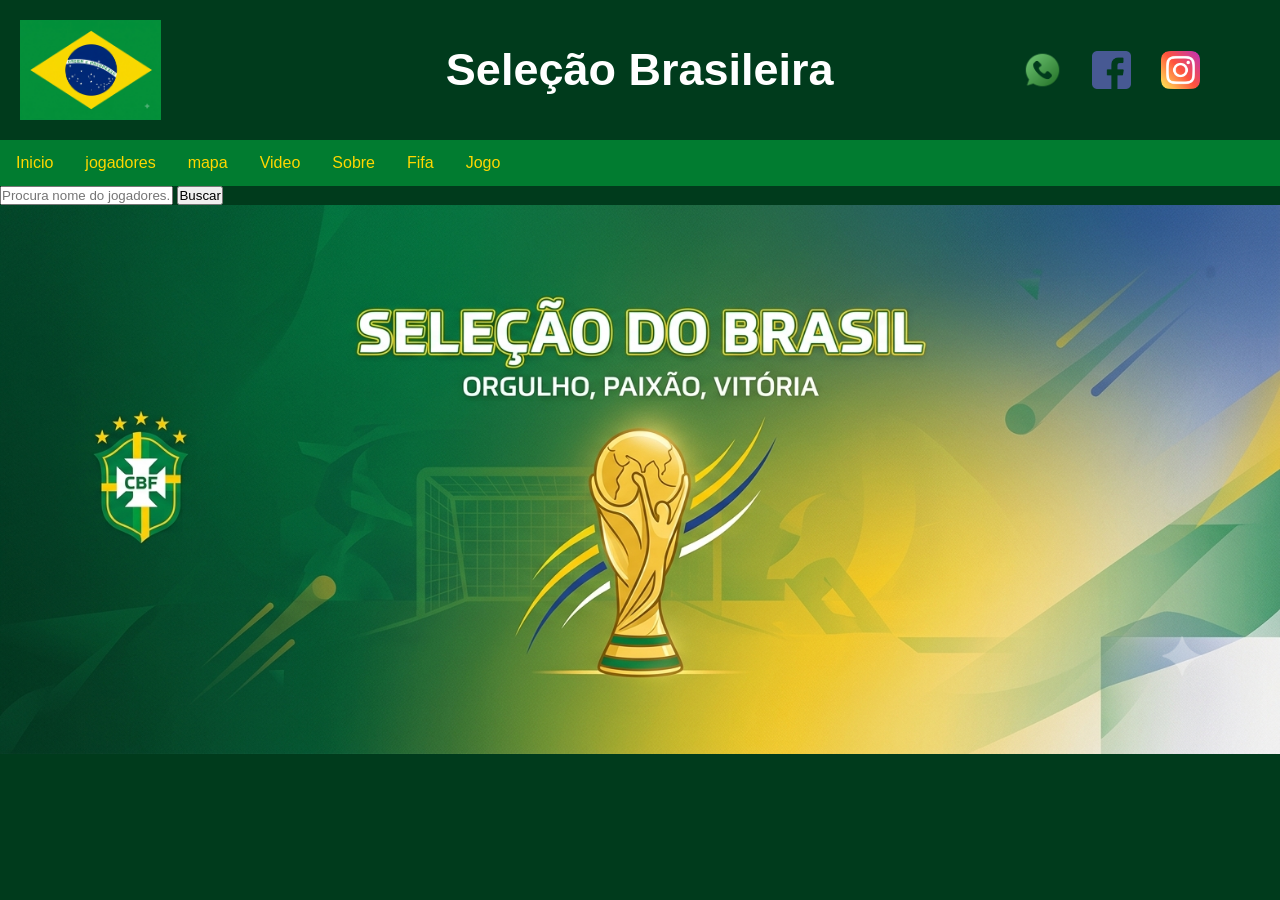
<file: index.html>
<!DOCTYPE html>
<html lang="pt-br">
<head>
<meta charset="UTF-8">
<meta name="viewport" content="width=device-width, initial- scale=2.0">
<title>Seleção Brasileira</title>
<link rel="stylesheet" href="style.css">
</head>
<body>



<!--header é a parte do cabeçalho do site, é o topo da página-->

<header>
<div class="cabecalho-itens">
<img class="cabecalho-imagem" src="Bandeira_Do_Brasil.png" alt="Logo da Página">
<h2 class="titulo_site">Seleção Brasileira</h2>
<div class="sociais">
<img class="sociais" src="whatsapp.png" alt="Logo do Whats da Escola">
<img class="sociais" src="facebook.png" alt="Facebook da Escola">
<img class="sociais" src="instagram.png" alt="instagram da Escola">
</div>
</div>
</header>



<!--PARDTE DO MENU-->

<ul>

<li><a href="index.html">Inicio</a></li>
<li><a href="jogadores.html">jogadores</a></li>
<li><a href="mapa.html">mapa</a></li>
<li><a href="video.html">Video</a></li>
<li><a href="sobre.html">Sobre</a></li>
<li><a href="https://www.fifa.com/pt/home">Fifa</a></li>
<li><a href="jogo.html">Jogo</a></li>

</ul>

<!--parte do java script -->

<form action="jogadores.html"method="get">
<input type="text" 
name="busca"
placeholder="Procura nome do jogadores...">
<button type="submit">Buscar</button>
</form>

<!--Seção banner 1 é a parte do paragrafo 1 da página-->

<section class="banner1">
    <img class="escola-image" src="Banner.png" alt="Banner da Escola">
</section>


</body>
</html>
</file>
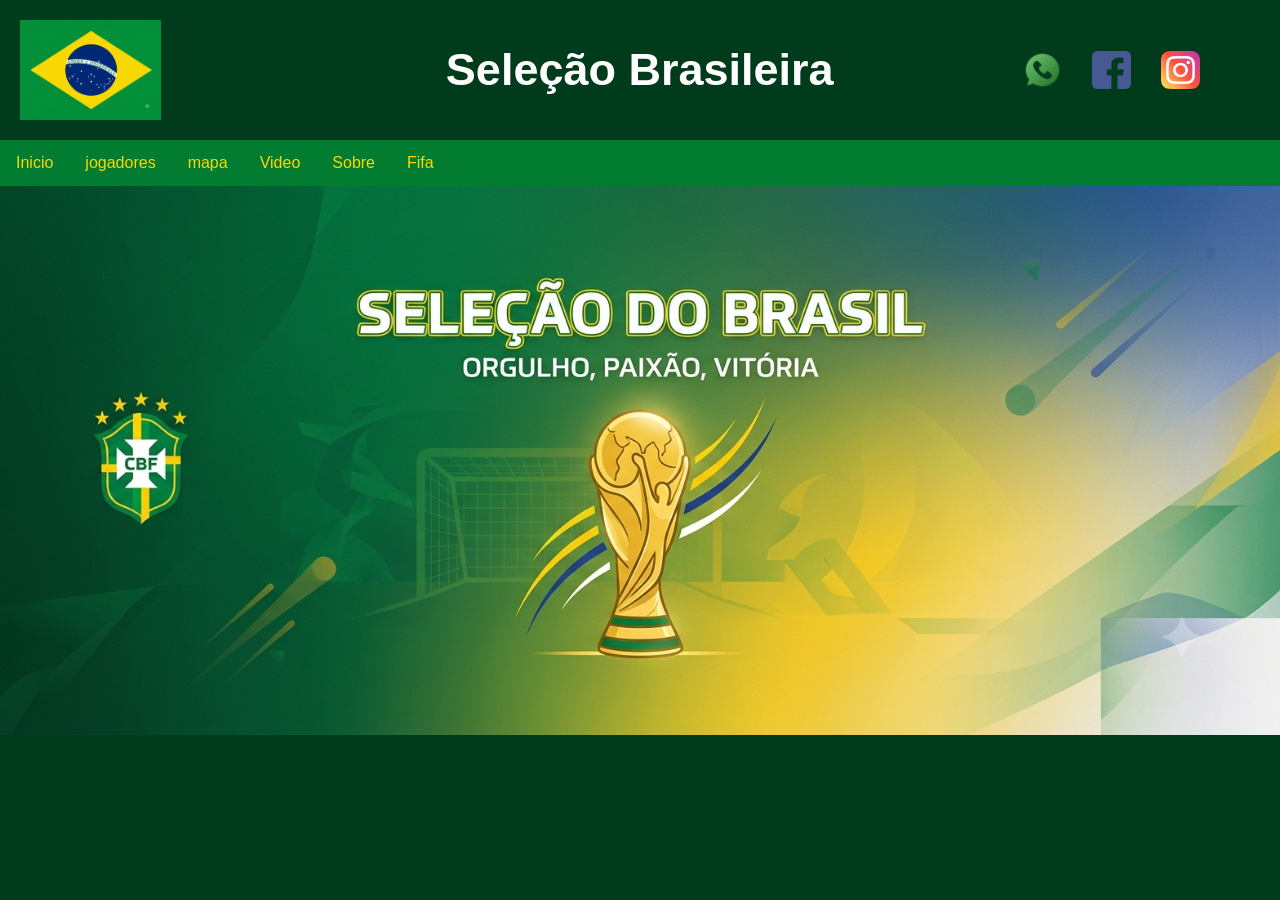
<file: Inicio.html>
<!DOCTYPE html>
<html lang="pt-br">
<head>
<meta charset="UTF-8">
<meta name="viewport" content="width=device-width, initial- scale=2.0">
<title>Seleção Brasileira</title>
<link rel="stylesheet" href="style.css">
</head>
<body>



<!--header é a parte do cabeçalho do site, é o topo da página-->

<header>
<div class="cabecalho-itens">
<img class="cabecalho-imagem" src="Gemini_Generated_Image_mjevhhmjevhhmjev.png" alt="Logo da Página">
<h2 class="titulo_site">Seleção Brasileira</h2>
<div class="sociais">
<img class="sociais" src="whatsapp.png" alt="Logo do Whats da Escola">
<img class="sociais" src="facebook.png" alt="Facebook da Escola">
<img class="sociais" src="instagram.png" alt="instagram da Escola">
</div>
</div>
</header>



<!--PARDTE DO MENU-->
</head>
<body>

<ul>

<li><a href="Inicio.html">Inicio</a></li>
<li><a href="jogadores.html">jogadores</a></li>
<li><a href="mapa.html">mapa</a></li>
<li><a href="video.html">Video</a></li>
<li><a href="sobre.html">Sobre</a></li>
<li><a href="https://www.fifa.com/pt/home">Fifa</a></li>

</ul>

</body>
</head>


<!--Seção banner 1 é a parte do paragrafo 1 da página-->

<section class="banner1">
    <img class="escola-image" src="Gemini_Generated_Image_oc1q2roc1q2roc1q.png" alt="Banner da Escola">
</section>
</file>
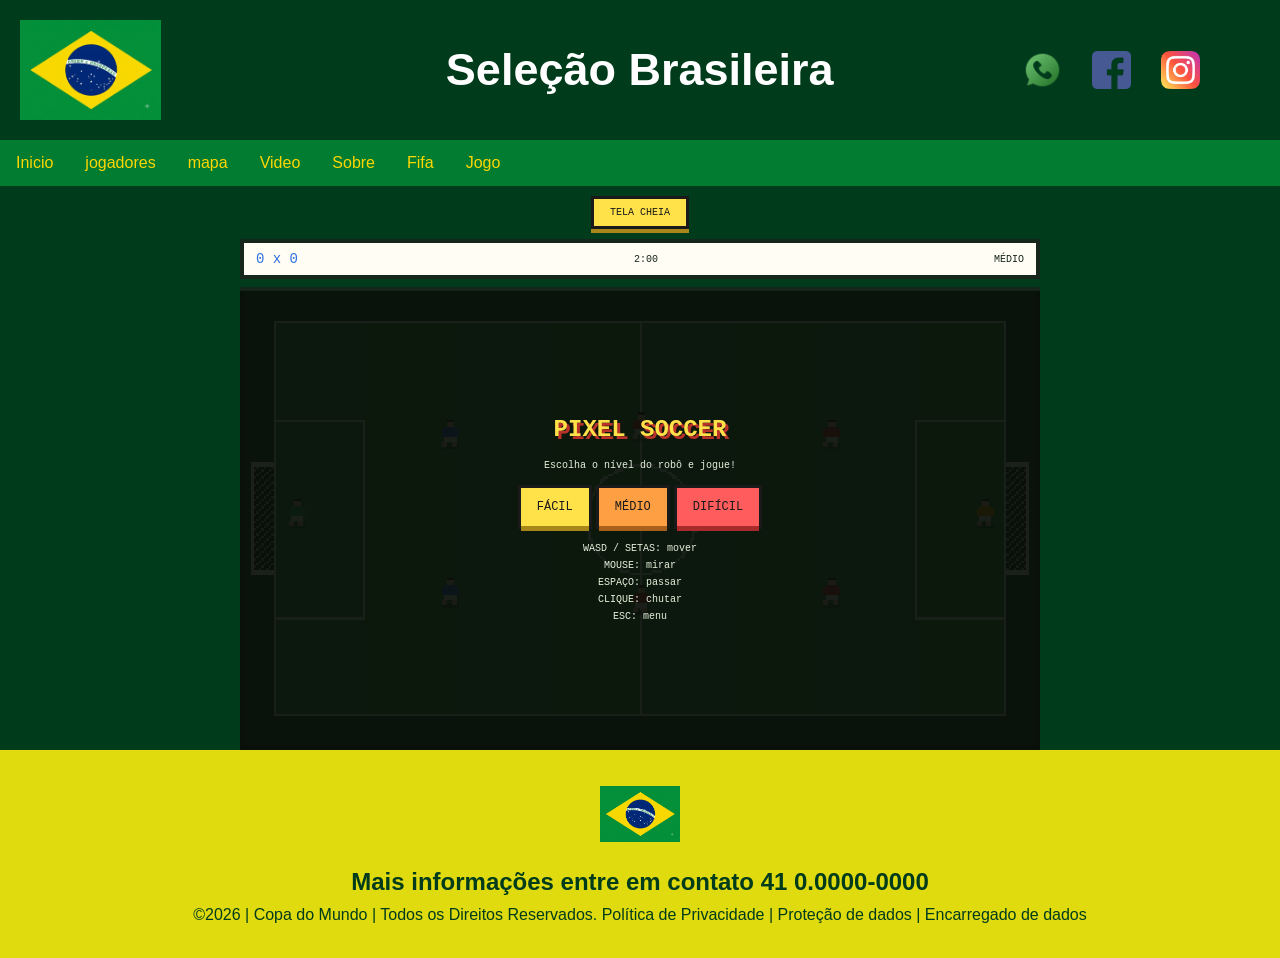
<file: jogo.html>
<!DOCTYPE html>
<html lang="pt-br">
<head>
<meta charset="UTF-8">
<meta name="viewport" content="width=device-width, initial- scale=2.0">
<title>Seleção Brasileira</title>
<link rel="stylesheet" href="style.css">
</head>
<body>



<!--header é a parte do cabeçalho do site, é o topo da página-->

<header>
<div class="cabecalho-itens">
<img class="cabecalho-imagem" src="Bandeira_Do_Brasil.png" alt="Logo da Página">
<h2 class="titulo_site">Seleção Brasileira</h2>
<div class="sociais">
<img class="sociais" src="whatsapp.png" alt="Logo do Whats da Escola">
<img class="sociais" src="facebook.png" alt="Facebook da Escola">
<img class="sociais" src="instagram.png" alt="instagram da Escola">
</div>
</div>
</header>



<!--PARDTE DO MENU-->
</head>
<body>

<ul>

<li><a href="index.html">Inicio</a></li>
<li><a href="jogadores.html">jogadores</a></li>
<li><a href="mapa.html">mapa</a></li>
<li><a href="video.html">Video</a></li>
<li><a href="sobre.html">Sobre</a></li>
<li><a href="https://www.fifa.com/pt/home">Fifa</a></li>
<li><a href="jogo.html">Jogo</a></li>

</ul>

</body>
</head>


<!--jogo-->

<!--Tela Cheia-->
<button id="fs-btn">TELA CHEIA</button>


<div id="wrap">
  <div id="hud">
    <span id="sc">0 x 0</span>
    <span id="tm">2:00</span>
    <span id="lv">MÉDIO</span>
  </div>

  <canvas id="c" width="320" height="184" tabindex="0"></canvas>

  <div id="gl" hidden>GOL!</div>

  <div id="menu">
    <h1 id="mt">PIXEL SOCCER</h1>
    <p id="mm">Escolha o nível do robô e jogue!</p>
    <div class="row">
      <button data-l="facil">FÁCIL</button>
      <button data-l="medio">MÉDIO</button>
      <button data-l="dificil">DIFÍCIL</button>
    </div>
    <p>
      WASD / SETAS: mover<br>
      MOUSE: mirar<br>
      ESPAÇO: passar<br>
      CLIQUE: chutar<br>
      ESC: menu
    </p>
  </div>
</div>

<script src="script.js"></script>


<!--roda pé-->


<footer class="escola">
<img class="logo_rodape" src="Bandeira_Do_Brasil.png" alt="Logo da Escola">
<h2 class="escola-título">Mais informações entre em contato 41 0.0000-0000</h2>
<p></p>
<p>©2026 | Copa do Mundo | Todos os Direitos Reservados. Política de Privacidade | Proteção de dados | Encarregado de dados</p>
<p></p>
</footer> 
</body>
</html>
</file>
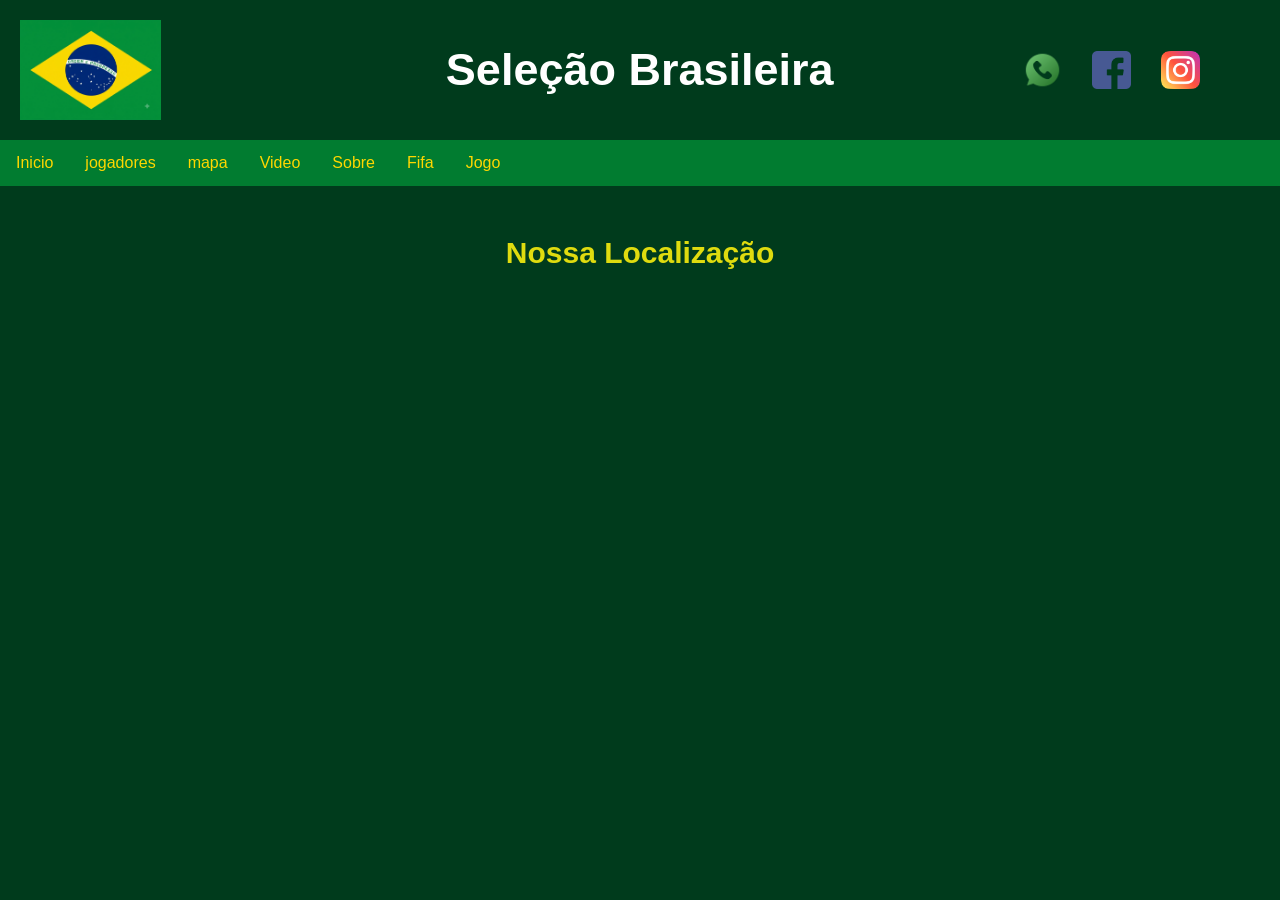
<file: mapa.html>
<!DOCTYPE html>
<html lang="en">
<head>
    <meta charset="UTF-8">
    <meta name="viewport" content="width=device-width, initial-scale=1.0">
    <title>Mapa</title>
    <link rel="stylesheet" href="style.css">
</head>
<body>



<header>
<div class="cabecalho-itens">
<img class="cabecalho-imagem" src="Bandeira_Do_Brasil.png" alt="Logo da Página">
<h2 class="titulo_site">Seleção Brasileira</h2>
<div class="sociais">
<img class="sociais" src="whatsapp.png" alt="Logo do Whats da Escola">
<img class="sociais" src="facebook.png" alt="Facebook da Escola">
<img class="sociais" src="instagram.png" alt="instagram da Escola">
</div>
</div>
</header>

    
    <!--PARDTE DO MENU-->

<ul>

<li><a href="index.html">Inicio</a></li>
<li><a href="jogadores.html">jogadores</a></li>
<li><a href="mapa.html">mapa</a></li>
<li><a href="video.html">Video</a></li>
<li><a href="sobre.html">Sobre</a></li>
<li><a href="https://www.fifa.com/pt/home">Fifa</a></li>
<li><a href="jogo.html">Jogo</a></li>

</ul>


<!--Seção rodapé é a parte final da paragrafo 3 da página-->
<section class="#mapa" id="mapa"></section>
</section>
<section class="localizacao">
<h2 class="localizacao-titulo">Nossa Localização</h2>
<div class="mapa-container">
<iframe src="https://www.google.com/maps/embed?pb=!1m18!1m12!1m3!1d3765.515182139892!2d-99.15362282412211!3d19.30343848194855!2m3!1f0!2f0!3f0!3m2!1i1024!2i768!4f13.1!3m3!1m2!1s0x85ce005208010919%3A0xba7a4152742c6d0b!2sCalz.%20de%20Tlalpan%203465%2C%20Sta.%20%C3%9Arsula%20Coapa%2C%20Coyoac%C3%A1n%2C%2004650%20Ciudad%20de%20M%C3%A9xico%2C%20CDMX%2C%20M%C3%A9xico!5e0!3m2!1spt-BR!2sbr!4v1781786649805!5m2!1spt-BR!2sbr" width="600" height="450" style="border:0;" allowfullscreen="" loading="lazy" referrerpolicy="no-referrer-when-downgrade"></iframe>
</div>
</section>
</section>
</body>
</html>
</file>
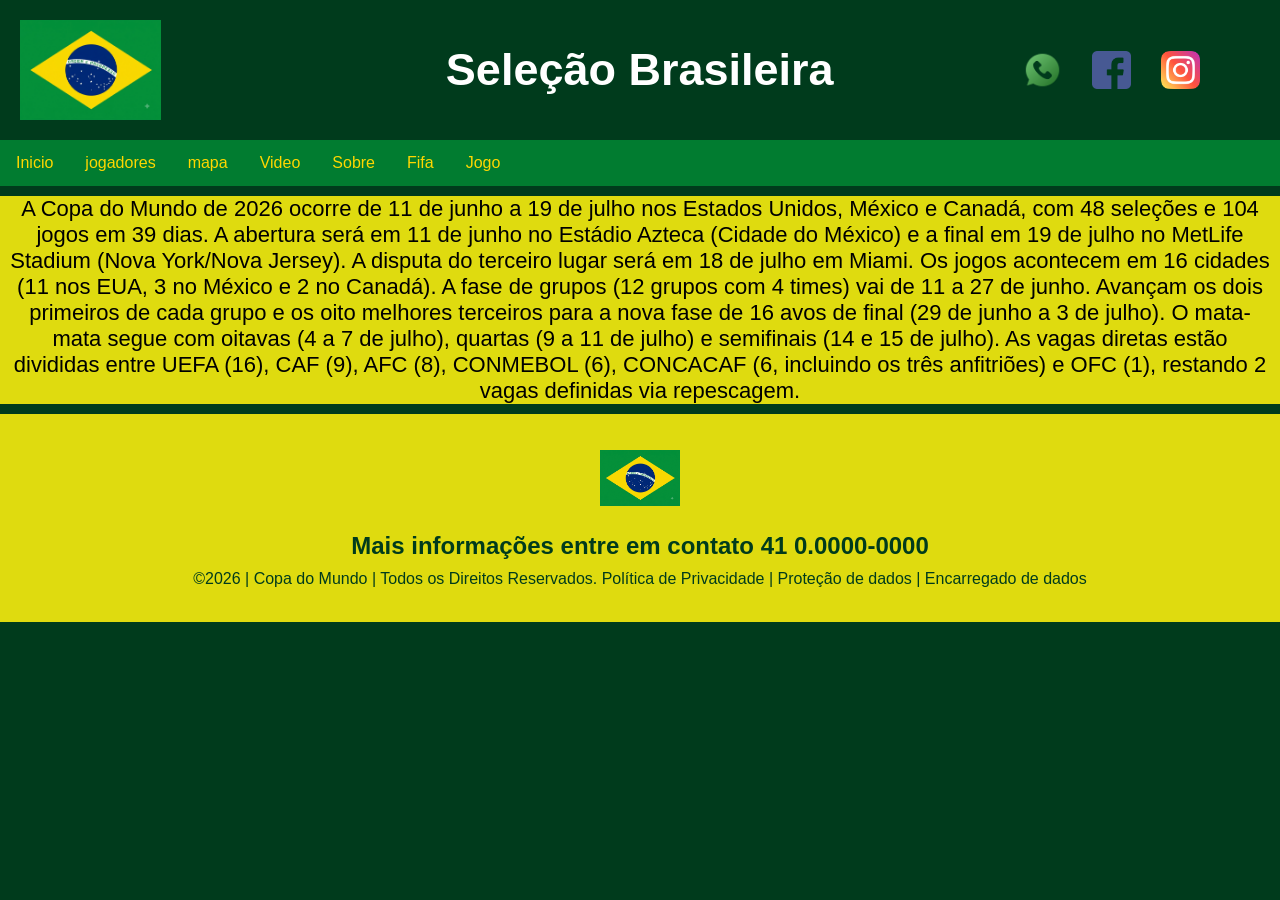
<file: sobre.html>
<!DOCTYPE html>
<html lang="pt-br">
<head>
<meta charset="UTF-8">
<meta name="viewport" content="width=device-width, initial-scale=1.0">
<title>Sobre</title>
<link rel="stylesheet" href="style.css">
</head>
<body>


<header>
<div class="cabecalho-itens">
<img class="cabecalho-imagem" src="Bandeira_Do_Brasil.png" alt="Logo da Página">
<h2 class="titulo_site">Seleção Brasileira</h2>
<div class="sociais">
<img class="sociais" src="whatsapp.png" alt="Logo do Whats da Escola">
<img class="sociais" src="facebook.png" alt="Facebook da Escola">
<img class="sociais" src="instagram.png" alt="instagram da Escola">
</div>
</div>
</header>



<!--PARDTE DO MENU-->

<ul>

<li><a href="index.html">Inicio</a></li>
<li><a href="jogadores.html">jogadores</a></li>
<li><a href="mapa.html">mapa</a></li>
<li><a href="video.html">Video</a></li>
<li><a href="sobre.html">Sobre</a></li>
<li><a href="https://www.fifa.com/pt/home">Fifa</a></li>
<li><a href="jogo.html">Jogo</a></li>

</ul>

<!-- sobre  -->
<div class="sobre">
<p>

    A Copa do Mundo de 2026 ocorre de 11 de junho a 19 de julho nos Estados Unidos, México e Canadá, com 48 seleções e 104 jogos em 39 dias. A abertura será em 11 de junho no Estádio Azteca (Cidade do México) e a final em 19 de julho no MetLife Stadium (Nova York/Nova Jersey). A disputa do terceiro lugar será em 18 de julho em Miami.
Os jogos acontecem em 16 cidades (11 nos EUA, 3 no México e 2 no Canadá). A fase de grupos (12 grupos com 4 times) vai de 11 a 27 de junho. Avançam os dois primeiros de cada grupo e os oito melhores terceiros para a nova fase de 16 avos de final (29 de junho a 3 de julho). O mata-mata segue com oitavas (4 a 7 de julho), quartas (9 a 11 de julho) e semifinais (14 e 15 de julho).
As vagas diretas estão divididas entre UEFA (16), CAF (9), AFC (8), CONMEBOL (6), CONCACAF (6, incluindo os três anfitriões) e OFC (1), restando 2 vagas definidas via repescagem.

</p>
</div>

<footer class="escola">
<img class="logo_rodape" src="Bandeira_Do_Brasil.png" alt="Logo da Escola">
<h2 class="escola-título">Mais informações entre em contato 41 0.0000-0000</h2>
<p></p>
<p>©2026 | Copa do Mundo | Todos os Direitos Reservados. Política de Privacidade | Proteção de dados | Encarregado de dados</p>
<p> </p>
</footer> 
</body>
</html>
</file>
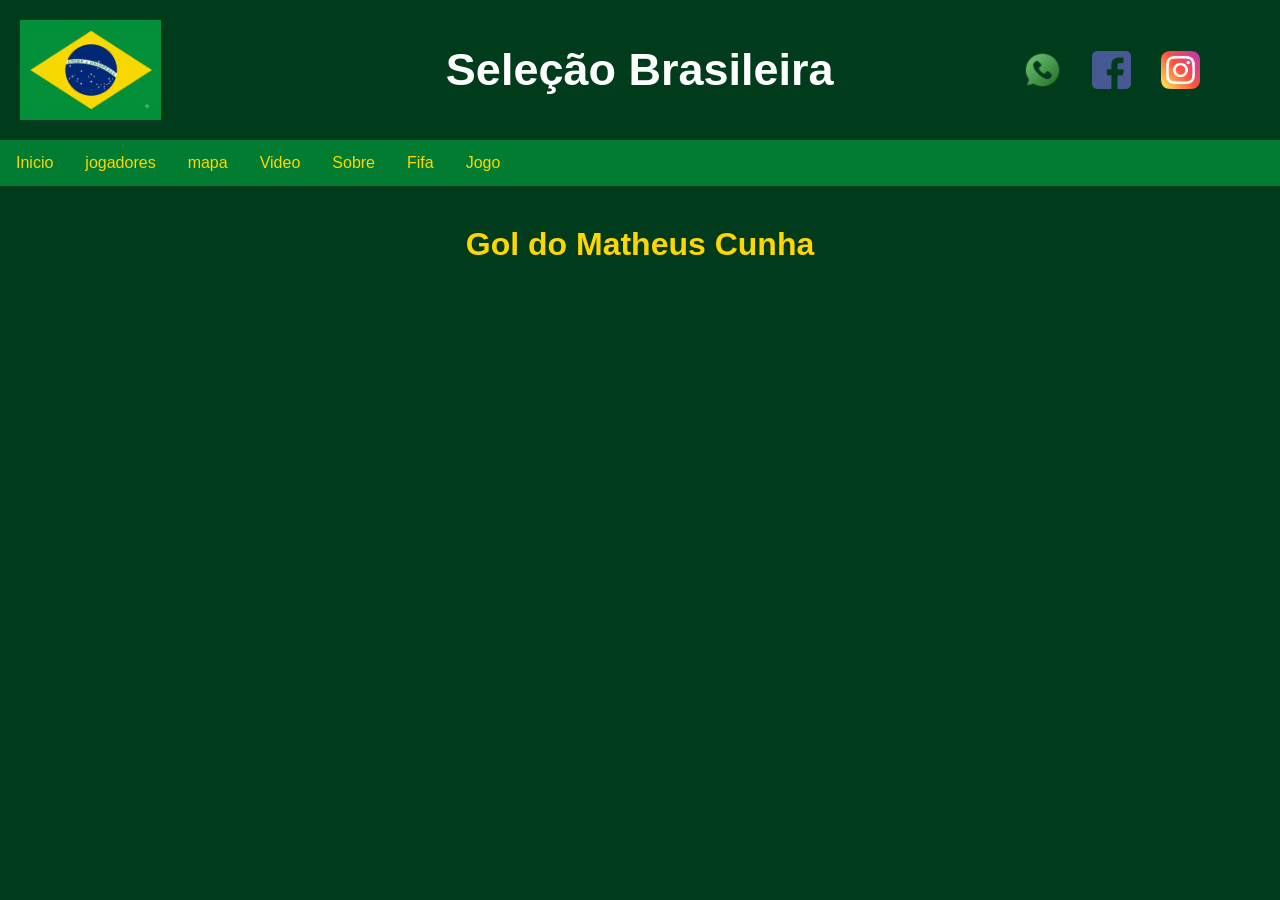
<file: video.html>
<!DOCTYPE html>
<html lang="en">
<head>
    <meta charset="UTF-8">
    <meta name="viewport" content="width=device-width, initial-scale=1.0">
    <title>video</title>
    <link rel="stylesheet" href="style.css">
</head>
<body>



<header>
<div class="cabecalho-itens">
<img class="cabecalho-imagem" src="Bandeira_Do_Brasil.png" alt="Logo da Página">
<h2 class="titulo_site">Seleção Brasileira</h2>
<div class="sociais">
<img class="sociais" src="whatsapp.png" alt="Logo do Whats da Escola">
<img class="sociais" src="facebook.png" alt="Facebook da Escola">
<img class="sociais" src="instagram.png" alt="instagram da Escola">
</div>
</div>
</header>



    <!--PARDTE DO MENU-->

<ul>
<li><a href="index.html">Inicio</a></li>
<li><a href="jogadores.html">jogadores</a></li>
<li><a href="mapa.html">mapa</a></li>
<li><a href="video.html">Video</a></li>
<li><a href="sobre.html">Sobre</a></li>
<li><a href="https://www.fifa.com/pt/home">Fifa</a></li>
<li><a href="jogo.html">Jogo</a></li>

</ul>

 
    <!-- video do youtube -->

<div class="container-video">
<h3 class="titulo-video">Gol do Matheus Cunha</h3>
<iframe width="560" height="315" src="https://www.youtube.com/embed/BjemBURl9QQ?si=61YRchWdbUdStz4s" title="YouTube video player" frameborder="0" allow="accelerometer; autoplay; clipboard-write; encrypted-media; gyroscope; picture-in-picture; web-share" referrerpolicy="strict-origin-when-cross-origin" allowfullscreen></iframe> </div>
</section>
</body>
</html>
</file>
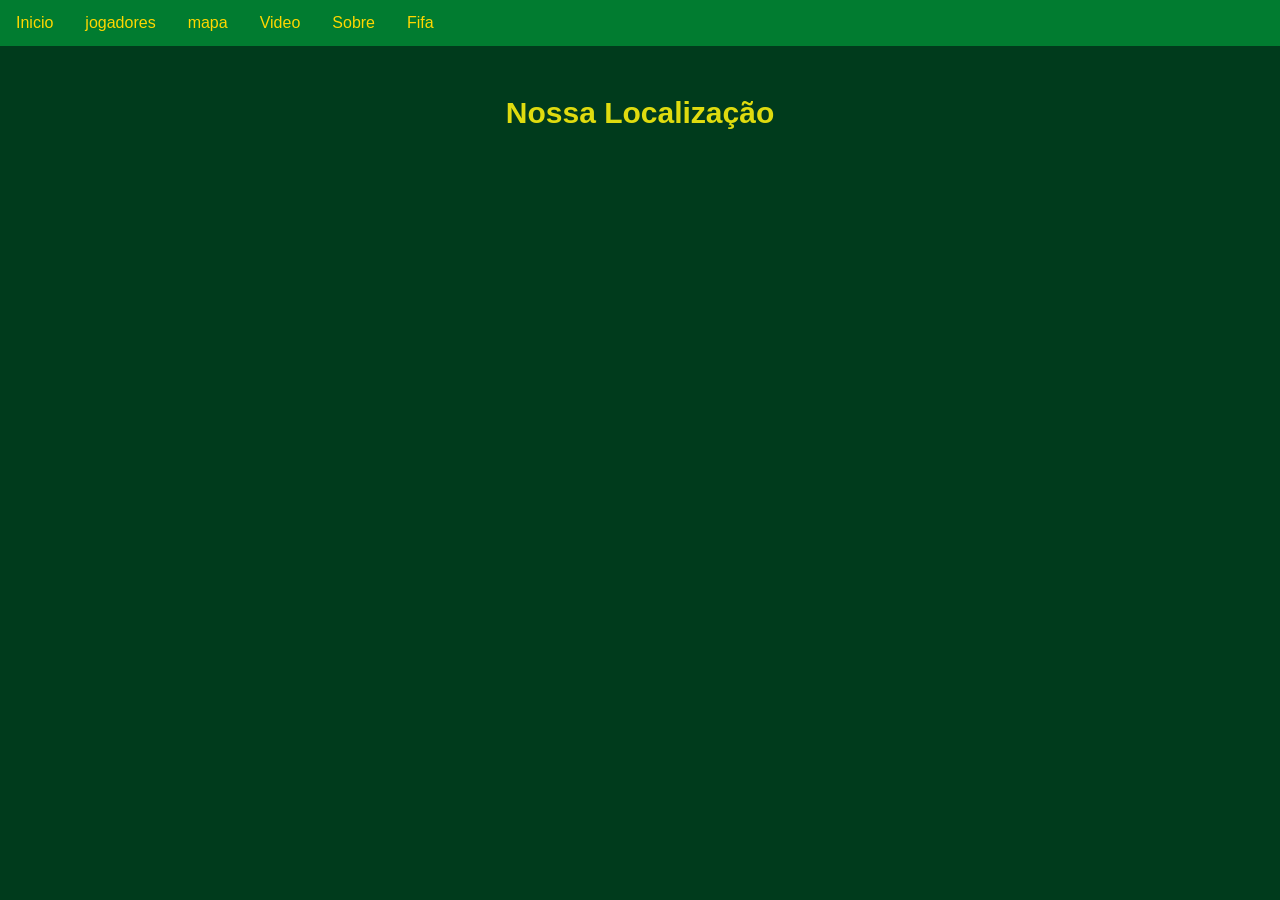
<file: codigos/mapa.html>
<!DOCTYPE html>
<html lang="en">
<head>
    <meta charset="UTF-8">
    <meta name="viewport" content="width=device-width, initial-scale=1.0">
    <title>Mapa</title>
    <link rel="stylesheet" href="style.css">
</head>
<body>
    
    <!--PARDTE DO MENU-->
</head>
<body>


<ul>

<li><a href="index.html">Inicio</a></li>
<li><a href="jogadores.html">jogadores</a></li>
<li><a href="mapa.html">mapa</a></li>
<li><a href="video.html">Video</a></li>
<li><a href="sobre.html">Sobre</a></li>
<li><a href="https://www.fifa.com/pt/home">Fifa</a></li>

</ul>


</body>
</head>

<!--Seção rodapé é a parte final da paragrafo 3 da página-->
<section class="#mapa" id="mapa"></section>
</section>
<section class="localizacao">
<h2 class="localizacao-titulo">Nossa Localização</h2>
<div class="mapa-container">
<iframe src="https://www.google.com/maps/embed?pb=!1m18!1m12!1m3!1d3765.515182139892!2d-99.15362282412211!3d19.30343848194855!2m3!1f0!2f0!3f0!3m2!1i1024!2i768!4f13.1!3m3!1m2!1s0x85ce005208010919%3A0xba7a4152742c6d0b!2sCalz.%20de%20Tlalpan%203465%2C%20Sta.%20%C3%9Arsula%20Coapa%2C%20Coyoac%C3%A1n%2C%2004650%20Ciudad%20de%20M%C3%A9xico%2C%20CDMX%2C%20M%C3%A9xico!5e0!3m2!1spt-BR!2sbr!4v1781786649805!5m2!1spt-BR!2sbr" width="600" height="450" style="border:0;" allowfullscreen="" loading="lazy" referrerpolicy="no-referrer-when-downgrade"></iframe>
</div>
</section>
</section>
</body>
</html>
</file>
<file: style.css>
*{
margin: 0;
padding: 0;
box-sizing: border-box;
}

body {
font-family: "Arial Black", sans-serif;
background-color: #003B1C;
}

header {
background-color: #003B1C;
color: white;
width: 100%;
padding: 20px 0; 
}

.cabecalho-itens {
max-width: 100%;
padding: 0 20px;
display: flex;
align-items: center;
justify-content: space-between;
}

.cabecalho-imagem {
width: 25%;
height: 100px;
object-fit: contain;
object-position: left;
}

.titulo_site{
width: 50%;
text-align: center;
font-size: 45px;
padding: 10px 0;
}

.sociais{
display: flex;
justify-content: flex-end;
width: 25%;
padding-right: 30px;
}

.banner1 {
width: 100%;
overflow: hidden;
display: flex;
justify-content: center;
background-color: #003B1C;
}

.escola-image {
width: 100%;
height: auto;
display: block;
object-fit: cover;
}

.estudante_titulo {
color: #000000;
padding: 60px 20px;
text-align: center;
font-size: 55px;
font-weight: bold;
}

.estudante-nome {
color: #000000;
text-align: center;
font-size: 22px;
font-weight: 500;
}

.estudante-imagem {
width: 220px;       
height: 250px;      
object-fit: cover;  
}


.estudante-icone {
width: 65px;
height: auto;
display: block;
margin: 15px auto 0;
}

.estudante{
background-color: #dfdb0f;
padding: 24px 0;
}

.estudante-div {
text-align: center;
padding: 24px 0;
display: flex; 
flex-direction: column; 
align-items: center;
}


.estudantes_todos{
display: flex;
justify-content: center;
flex-wrap: wrap;
gap: 20px;
}


.escola{
background-color: #dfdb0f;
color: #003B1C;
display: flex;
justify-content:center;
padding: 24px 0;
text-align:center;
display:block;
}

.escola-titulo{
padding: 50px;
text-align: center;
}

.logo_rodape{
height: 80px;
padding: 12px 0;

}

.link{
color: #ffffff;
text-decoration: none;
}

/* essse e a parte do mapa */

.localizacao {
text-align: center;
font-size: 20px;
padding: 40px;
background-color: #003B1C;
color: #dfdb0f;
margin-bottom: 20px;
}


.mapa-container iframe {
margin-bottom: 20px;
display: block;
margin: 0 auto;
max-width: 100%;
border-radius: 0;
border: none;
}

/* parte do video*/

.container-video {
background-color: #003B1C; 
width: 100%;
padding: 40px 20px;
text-align: center; 
margin: 0;
border-radius: 0;

}

.titulo-video {
color: #FFD700;
font-size: 32px;
margin-bottom: 20px;
}

.container-video iframe {
max-width: 100%;
border: none;
}

/* Responsivo */

@media (max-width: 768px) {
.cabecalho-itens,
.estudantes_todos {
display: flex;
flex-direction: column;
gap: 20px;
}
.cabecalho-imagem, 
.titulo_site, 
.sociais {
width: 100%;
text-align: center;
justify-content: center;
}

iframe {
width: 100%;
height: 250px;
}
}

/*menu*/

body {
margin: 0;
padding: 0;
}

h2, p {
margin: 10px;
}

ul {
list-style-type: none;
margin: 0;
padding: 0;
overflow: hidden;
background-color: #017c30;
}

ul li {
float: left;
}

ul li a {
display: block;
color: #FFD700;
text-align: center;
padding: 14px 16px;
text-decoration: none;
}

ul li a:hover {
background-color: #003b17;
}

/*jogo*/

#fs-btn {
  display: block;
  margin: 10px auto;
  padding: 8px 16px;
  font-family: 'Press Start 2P', monospace, sans-serif;
  font-size: 10px;
  background-color: #ffe14a;
  color: #1a1a1a;
  border: 3px solid #1a1a1a;
  cursor: pointer;
  box-shadow: 0 4px 0 #a8871a;
}

#fs-btn:hover {
  transform: translateY(-2px);
}

#wrap {
  position: relative;
  width: min(96vw, calc((100vh - 120px) * 1.739));
  max-width: 800px;
  margin: 0 auto;
  font-family: 'Press Start 2P', monospace, sans-serif;
}

#hud {
  display: flex;
  justify-content: space-between;
  align-items: center;
  background: #fffdf4;
  border: 4px solid #17261a;
  padding: 8px 12px;
  margin-bottom: 8px;
  font-size: 10px;
  color: #17261a;
}

#sc {
  font-size: 14px;
  color: #2f6fe0;
}

canvas#c {
  display: block;
  width: 100%;
  image-rendering: pixelated;
  border: 4px solid #17261a;
  outline: none;
  cursor: crosshair;
  background: #2b5f31;
}

/*MENU INICIAL E AVISOS*/

#menu, #gl {
  position: absolute;
  left: 0;
  right: 0;
  bottom: 0;
  top: 52px;
  display: flex;
  flex-direction: column;
  align-items: center;
  justify-content: center;
  gap: 14px;
  text-align: center;
}

#menu {
  background: rgba(8, 14, 8, 0.92);
  color: #e6f0dc;
  padding: 15px;
}

#menu[hidden], #gl[hidden] {
  display: none !important;
}

#menu h1 {
  font-size: clamp(14px, 3.4vw, 24px);
  margin: 0;
  color: #ffe14a;
  text-shadow: 3px 3px 0 #b8322a;
}

#menu p {
  margin: 0;
  line-height: 1.7;
  font-size: clamp(7px, 1.5vw, 10px);
}

/*DIFICULDADE*/

.row {
  display: flex;
  gap: 10px;
  flex-wrap: wrap;
  justify-content: center;
}

.row button {
  font-family: inherit;
  font-size: clamp(9px, 1.8vw, 12px);
  padding: 12px 16px;
  background: #ffe14a;
  color: #1a1a1a;
  border: 0;
  cursor: pointer;
  box-shadow: 0 5px 0 #a8871a, 0 0 0 3px #1a1a1a;
  transition: transform .08s;
}

.row button:hover {
  transform: translateY(-2px);
}

.row button[data-l="medio"] {
  background: #ff9f43;
  box-shadow: 0 5px 0 #a8601a, 0 0 0 3px #1a1a1a;
}

.row button[data-l="dificil"] {
  background: #ff5d5d;
  box-shadow: 0 5px 0 #a82a2a, 0 0 0 3px #1a1a1a;
}

#gl {
  pointer-events: none;
  font-size: clamp(20px, 6vw, 48px);
  color: #ffe14a;
  text-shadow: 4px 4px 0 #b8322a;
}

/*sobre*/

.sobre {
  text-align: center; 
  background: #dfdb0f;
  margin: 0;
  padding: 0;
  font-size: 22px;
}

/*parte da java script*/
.area-busca {
text-align: center;
margin: 25px 0;
}


.campo-busca {
padding: 12px 20px;
width: 280px;
font-size: 16px;
border: 3px solid #004d25;
border-radius: 25px;
outline: none;
background-color: #ffffff;
color: #004d25;
}

.campo-busca:focus {
border-color: #002776;
box-shadow: 0 0 8px rgba(0, 39, 118, 0.4);
}

.botao-busca {
padding: 12px 24px;
font-size: 16px;
font-weight: bold;
background-color: #ffcc00;
color: #004d25;
border: 3px solid #004d25;
border-radius: 25px;
cursor: pointer;
margin-left: 8px;
transition: 0.3s;
}

.botao-busca:hover {
background-color: #004d25;
color: #ffcc00;
}
</file>
<file: codigos/style.css>
*{
margin: 0;
padding: 0;
box-sizing: border-box;
}

body {
font-family: "Arial Black", sans-serif;
background-color: #003B1C;
}

header {
background-color: #003B1C;
color: white;
width: 100%;
padding: 20px 0; 
}

.cabecalho-itens {
max-width: 100%;
padding: 0 20px;
display: flex;
align-items: center;
justify-content: space-between;
}

.cabecalho-imagem {
width: 25%;
height: 100px;
object-fit: contain;
object-position: left;
}

.titulo_site{
width: 50%;
text-align: center;
font-size: 45px;
padding: 10px 0;
}

.sociais{
display: flex;
justify-content: flex-end;
width: 25%;
padding-right: 30px;
}

.banner1 {
width: 100%;
overflow: hidden;
display: flex;
justify-content: center;
background-color: #003B1C;
}

.escola-image {
width: 100%;
height: auto;
display: block;
object-fit: cover;
}

.estudante_titulo {
color: #000000;
padding: 60px 20px;
text-align: center;
font-size: 55px;
font-weight: bold;
}

.estudante-nome {
color: #000000;
text-align: center;
font-size: 22px;
font-weight: 500;
}

.estudante-imagem {
width: 220px;       
height: 250px;      
object-fit: cover;  
}


.estudante-icone {
width: 65px;
height: auto;
display: block;
margin: 15px auto 0;
}

.estudante{
background-color: #dfdb0f;
padding: 24px 0;
}

.estudante-div {
text-align: center;
padding: 24px 0;
display: flex; 
flex-direction: column; 
align-items: center;
}


.estudantes_todos{
display: flex;
justify-content: center;
flex-wrap: wrap;
gap: 20px;
}


.escola{
background-color: #dfdb0f;
color: #003B1C;
display: flex;
justify-content:center;
padding: 24px 0;
text-align:center;
display:block;
}

.escola-titulo{
padding: 50px;
text-align: center;
}

.logo_rodape{
height: 80px;
padding: 12px 0;

}

.link{
color: #ffffff;
text-decoration: none;
}

/* essse e a parte do mapa */

.localizacao {
text-align: center;
font-size: 20px;
padding: 40px;
background-color: #003B1C;
color: #dfdb0f;
margin-bottom: 20px;
}


.mapa-container iframe {
margin-bottom: 20px;
display: block;
margin: 0 auto;
max-width: 100%;
border-radius: 0;
border: none;
}

/* parte do video*/

.container-video {
background-color: #003B1C; 
width: 100%;
padding: 40px 20px;
text-align: center; 
margin: 0;
border-radius: 0;

}

.titulo-video {
color: #FFD700;
font-size: 32px;
margin-bottom: 20px;
}

.container-video iframe {
max-width: 100%;
border: none;
}

/* Responsivo */

@media (max-width: 768px) {
.cabecalho-itens,
.estudantes_todos {
display: flex;
flex-direction: column;
gap: 20px;
}
.cabecalho-imagem, 
.titulo_site, 
.sociais {
width: 100%;
text-align: center;
justify-content: center;
}

iframe {
width: 100%;
height: 250px;
}
}

/*menu*/

html {
scroll-behavior: smooth;
}


body {
margin: 0;
padding: 0;
}

h2, p {
margin: 10px;
}

ul {
list-style-type: none;
margin: 0;
padding: 0;
overflow: hidden;
background-color: #017c30;
}

ul li {
float: left;
}

ul li a {
display: block;
color: #FFD700;
text-align: center;
padding: 14px 16px;
text-decoration: none;
}

ul li a:hover {
background-color: #003b17;
}
</file>
